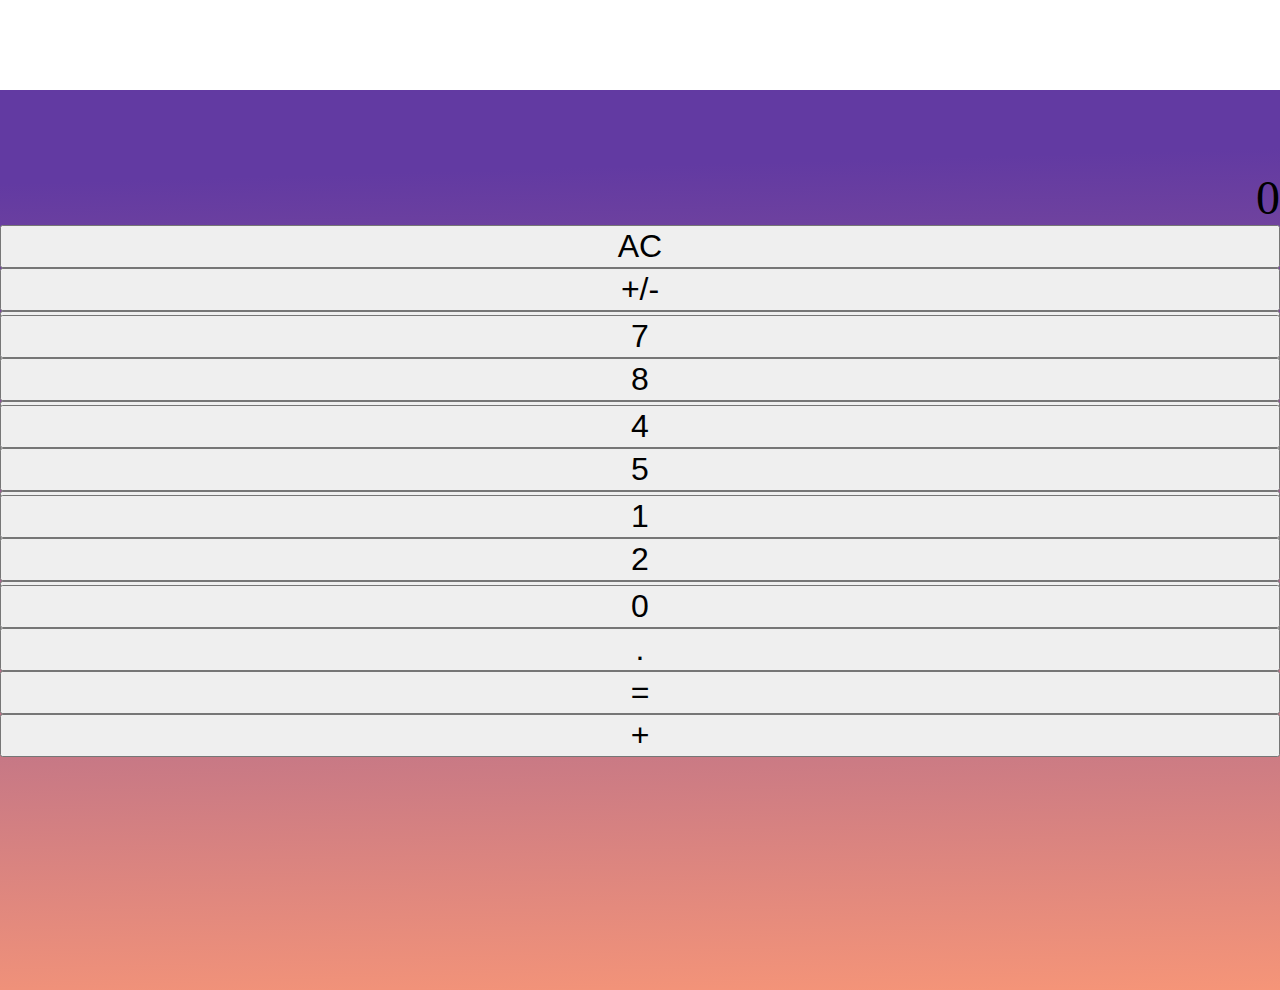
<file: calculator/index.html>
<!DOCTYPE html>
<html lang="en">

<head>
    <meta charset="UTF-8">
    <meta http-equiv="X-UA-Compatible" content="IE=edge">
    <meta name="viewport" content="width=device-width, initial-scale=1.0">
    <title>Calculator</title>
    <link rel="stylesheet" href="style.css" />
    <!-- CSS only -->
<link href="https://cdn.jsdelivr.net/npm/bootstrap@5.2.0-beta1/dist/css/bootstrap.min.css" 
rel="stylesheet" integrity="sha384-0evHe/X+R7YkIZDRvuzKMRqM+OrBnVFBL6DOitfPri4tjfHxaWutUpFmBp4vmVor" crossorigin="anonymous">
</head>

<body>
    <div class="whole">
        <div class="container-fluid mt-0">
            <div class="row">
              <div class="col-xl-4 col-lg-3 col-md-2 col-sm-1 col-0">
              </div>
              <div class="col-xl-4 col-lg-6 col-md-8 col-sm-10 col-12" style="height:100vh;">
                <div class="card" style="width:100%;margin-top:10vh;">
                    <div class="card-body">
                        <div class="card mb-3 border-0" id="displ" style="width:100%;height:15vh">
                            <span id="show">0</span>
                        </div>
                        <div class="card mb-2 border-0" style="width:100%;height:10vh;">
                                <div class="row">
                                    <div class="col-3">
                                      <button type="button" class="btn btn-outline-info">AC</button>
                                    </div>
                                    <div class="col-3">
                                        <button type="button" class="btn btn-outline-info">+/-</button>
                                    </div>
                                    <div class="col-3">
                                        <button  type="button" class="btn btn-outline-info">%</button>
                                    </div>
                                    <div class="col-3">
                                        <button type="button" class="btn btn-outline-danger">Del</button>
                                    </div>
                                </div>
                        </div>
                        <div class="card mb-2 border-0" style="width:100%;height:10vh;">
                                <div class="row">
                                    <div class="col-3">
                                      <button type="button" class="btn btn-outline-dark">7</button>
                                    </div>
                                    <div class="col-3">
                                        <button type="button" class="btn btn-outline-dark">8</button>
                                    </div>
                                    <div class="col-3">
                                        <button  type="button" class="btn btn-outline-dark">9</button>
                                    </div>
                                    <div class="col-3">
                                        <button type="button" class="btn btn-outline-warning">÷</button>
                                    </div>
                                </div>
                        </div>
                        <div class="card mb-2 border-0" style="width:100%;height:10vh;">
                            <div class="row">
                                <div class="col-3">
                                  <button type="button" class="btn btn-outline-dark">4</button>
                                </div>
                                <div class="col-3">
                                    <button type="button" class="btn btn-outline-dark">5</button>
                                </div>
                                <div class="col-3">
                                    <button  type="button" class="btn btn-outline-dark">6</button>
                                </div>
                                <div class="col-3">
                                    <button type="button" class="btn btn-outline-warning">x</button>
                                </div>
                            </div>
                        </div>
                        <div class="card mb-2 border-0" style="width:100%;height:10vh;">
                            <div class="row">
                                <div class="col-3">
                                  <button type="button" class="btn btn-outline-dark">1</button>
                                </div>
                                <div class="col-3">
                                    <button type="button" class="btn btn-outline-dark">2</button>
                                </div>
                                <div class="col-3">
                                    <button  type="button" class="btn btn-outline-dark">3</button>
                                </div>
                                <div class="col-3">
                                    <button type="button" class="btn btn-outline-warning">-</button>
                                </div>
                            </div>
                        </div>
                        <div class="card mb-2 border-0" style="width:100%;height:10vh">
                            <div class="row">
                                <div class="col-3">
                                  <button type="button" class="btn btn-outline-dark">0</button>
                                </div>
                                <div class="col-3">
                                    <button type="button" class="btn btn-outline-dark">.</button>
                                </div>
                                <div class="col-3">
                                    <button  type="button" class="btn btn-outline-success">=</button>
                                </div>
                                <div class="col-3">
                                    <button type="button" class="btn btn-outline-warning">+</button>
                                </div>
                            </div>
                        </div>
                    </div>
                  </div>
              </div>
              <div class="col-xl-4 col-lg-3 col-md-2 col-sm-1 col-0">
              </div>
            </div>
        </div>
    </div>
    <!-- JavaScript Bundle with Popper -->
<script src="https://cdn.jsdelivr.net/npm/bootstrap@5.2.0-beta1/dist/js/bootstrap.bundle.min.js"
 integrity="sha384-pprn3073KE6tl6bjs2QrFaJGz5/SUsLqktiwsUTF55Jfv3qYSDhgCecCxMW52nD2" crossorigin="anonymous"></script>
    <script type="text/javascript"
        src="main.js"></script>
</body>

</html>
</file>
<file: calculator/style.css>
.whole{
    background-image:linear-gradient( 358.4deg,  rgba(249,151,119,1) -2.1%, rgba(98,58,162,1) 90% )!important;
}
.btn{
    font-size: 2rem !important;
    width:100%;
    height:100%;
}
#show{
    font-size:3rem;
}

#displ{
    display:flex;
    overflow:auto;
    flex-direction:row-reverse;
    align-items:flex-end;
}
body{
    margin:0px;
}
</file>
